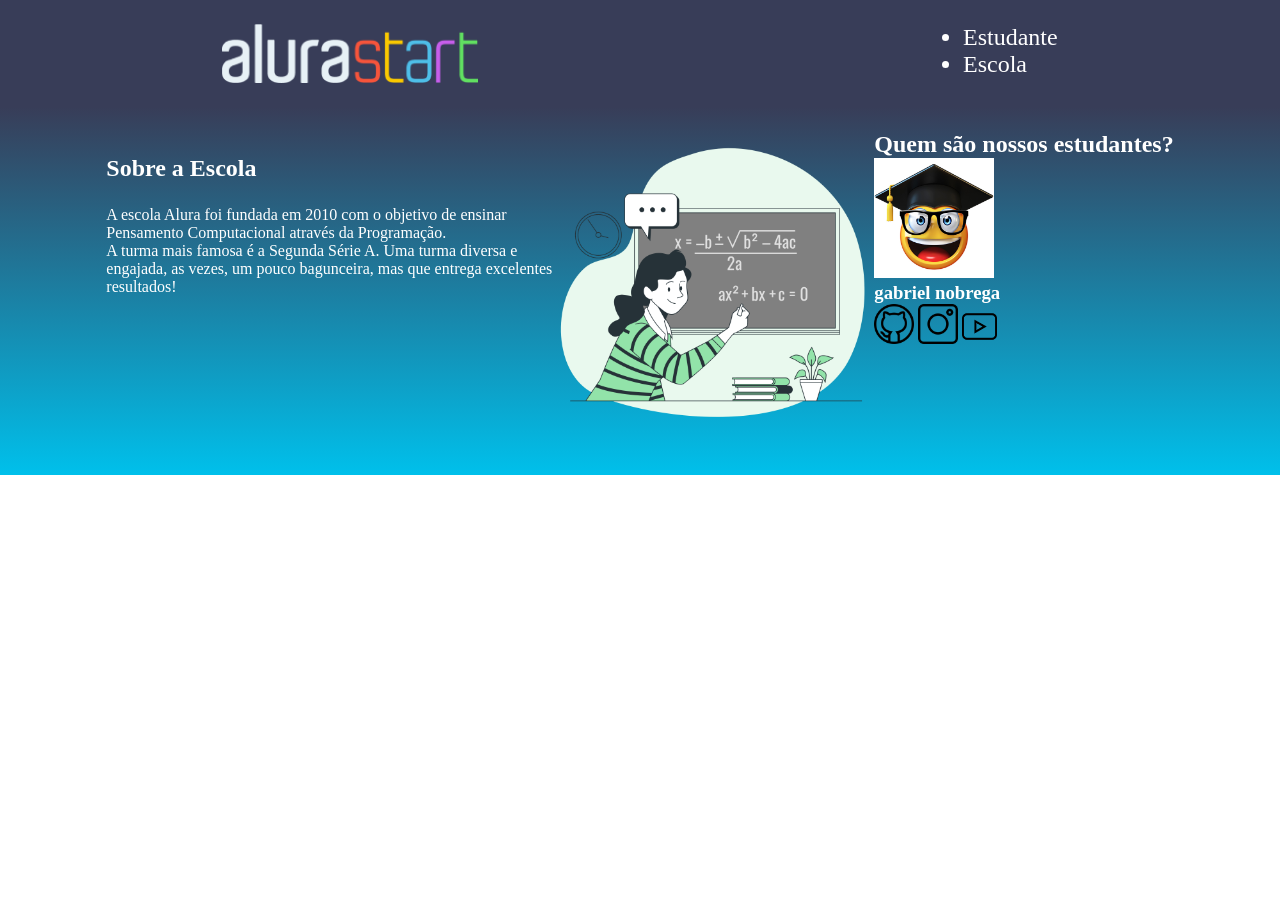
<file: index.html>
<!DOCTYPE html>
<html lang="en">
<head>
    <meta charset="UTF-8">
    <meta http-equiv="X-UA-Compatible" content="IE=edge">
    <meta name="viewport" content="width=device-width, initial-scale=1.0">
    <title>Document</title>
<link rel="stylesheet" href="Style.css">
<link rel="preconnect" href="https://fonts.googleapis.com">
<link rel="preconnect" href="https://fonts.gstatic.com" crossorigin>
<link href="https: //fonts.googleapis.com/css2?family= família= Poppins:wght@200;400;700 & stylesheet">

</head>
<body>
    <header class="cabecalho">
        <img class="cabecalho-imagem" src="Img/alurastart logo 1.png" alt="">
    <ul class=”cabecalho-lista-item”>
        <li class=”cabecalho-lista-item”>Estudante</li>
        <li class=”cabecalho-lista-item”>Escola</li>
        </ul></header>
<section class="escola" >
    <div class="escola-conteudo" >
            <h2 class="escola-titulo" >Sobre a Escola</h2>
            <p class=”escola-texto-um”> A escola Alura foi fundada em 2010 com o objetivo de ensinar Pensamento Computacional através da Programação.</p>
            <p class=”escola-texto-dois”> A turma mais famosa é a Segunda Série A. Uma turma diversa e engajada, as vezes, um pouco bagunceira, mas
que entrega excelentes resultados!</p> </div>
<img class="escola-imagem" src="Img/Formula-bro.png" alt=""> <section>
<section clas="estudante">
    <h2 class="estudantes_titulo">Quem são nossos estudantes?</h2>
    <img class="estudante-imagem"  src="Img/estudante.jpg" alt="foto do estudante">
    <h3 class="estudante-nome">gabriel nobrega</h3>
    <img class="github" src="Img/github.png" alt="simbolo github">
    <img class="instagram" src="Img/instagram.png" alt="simbolo instagram">
    <img class="youtube" src="Img/youtube.png" alt="simbolo youtube">
</section>

</body>
</html>
</file>
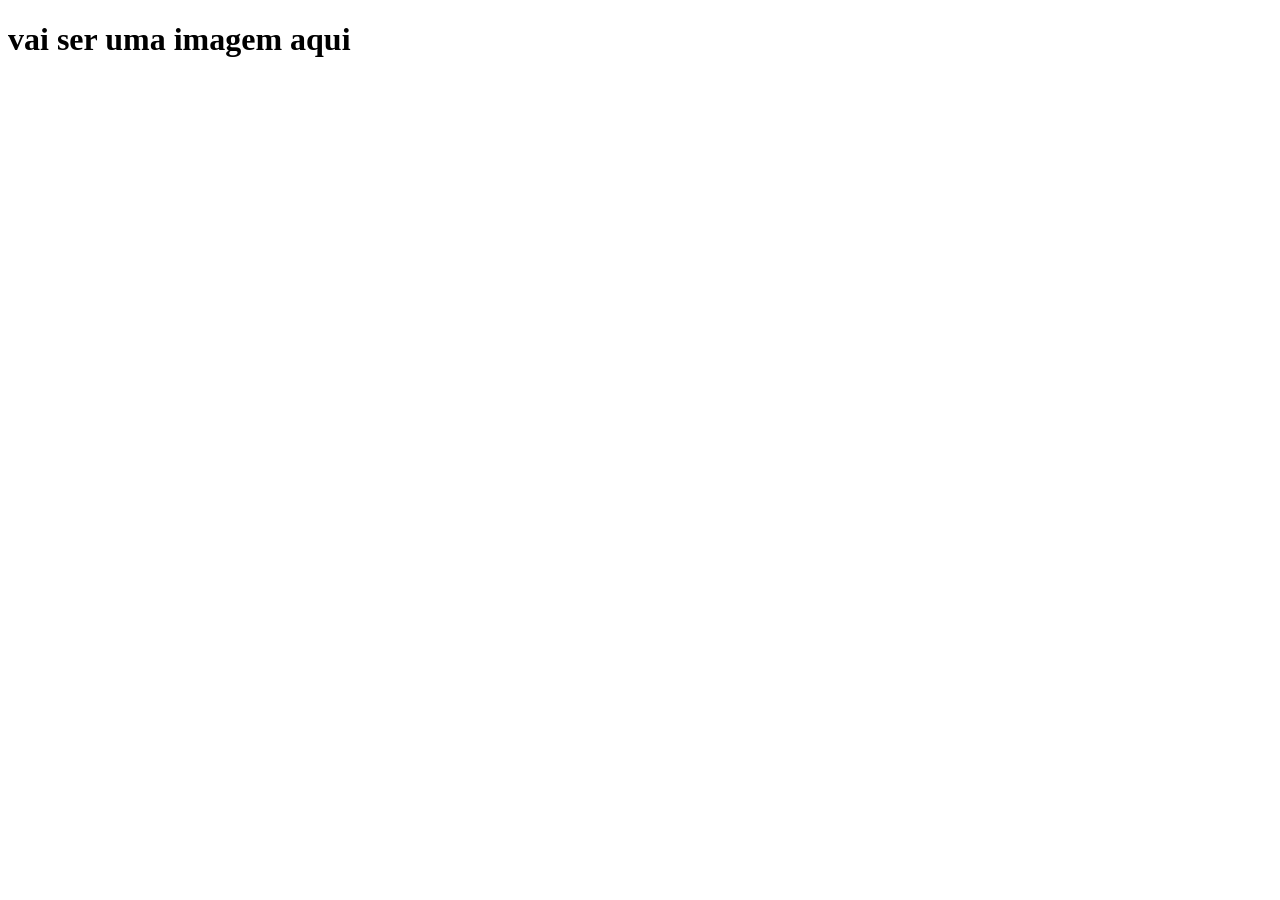
<file: site-escola/index.html>
<!DOCTYPE html>
<html lang="en">
<head>
    <meta charset="UTF-8">
    <meta http-equiv="X-UA-Compatible" content="IE=edge">
    <meta name="viewport" content="width=device-width, initial-scale=1.0">
    <title>Document</title>
    <linkrel="stylesheet" href="style.css"
</head>
<body>
    <h1>vai ser uma imagem aqui</h1>
    
    
</body>
</html>
</file>
<file: Style.css>
.cabecalho {
    background-color: #383D58;
    color: white;
    display: flex;
    justify-content: space-around;
    padding: 24px 0; font-size: 24px;
    }
    .cabecalho-imagem{ width: 20%;
    }
    .cabecalho-lista-item{display: inline;margin: 0 16px;
    }* {
        margin: 0;
        padding:}
  .escola-imagem {width:25%;} 
  .escola {
    background-image: linear-gradient(#383D58,#00c0eb);
    color: white;
    display:flex; 
    justify-content: center;
    padding: 24px 0;} 
    .escola-titulo {
        padding: 24px 0;
        }
    .escola-conteudo{width: 35%;
        }
    .estudante-imagem {
        width: 120px;
        
    }
    .github {
 width: 40px;
}
    .youtube {
 width: 35px;
    }
    .instagram {
width: 40px;
    }
</file>
